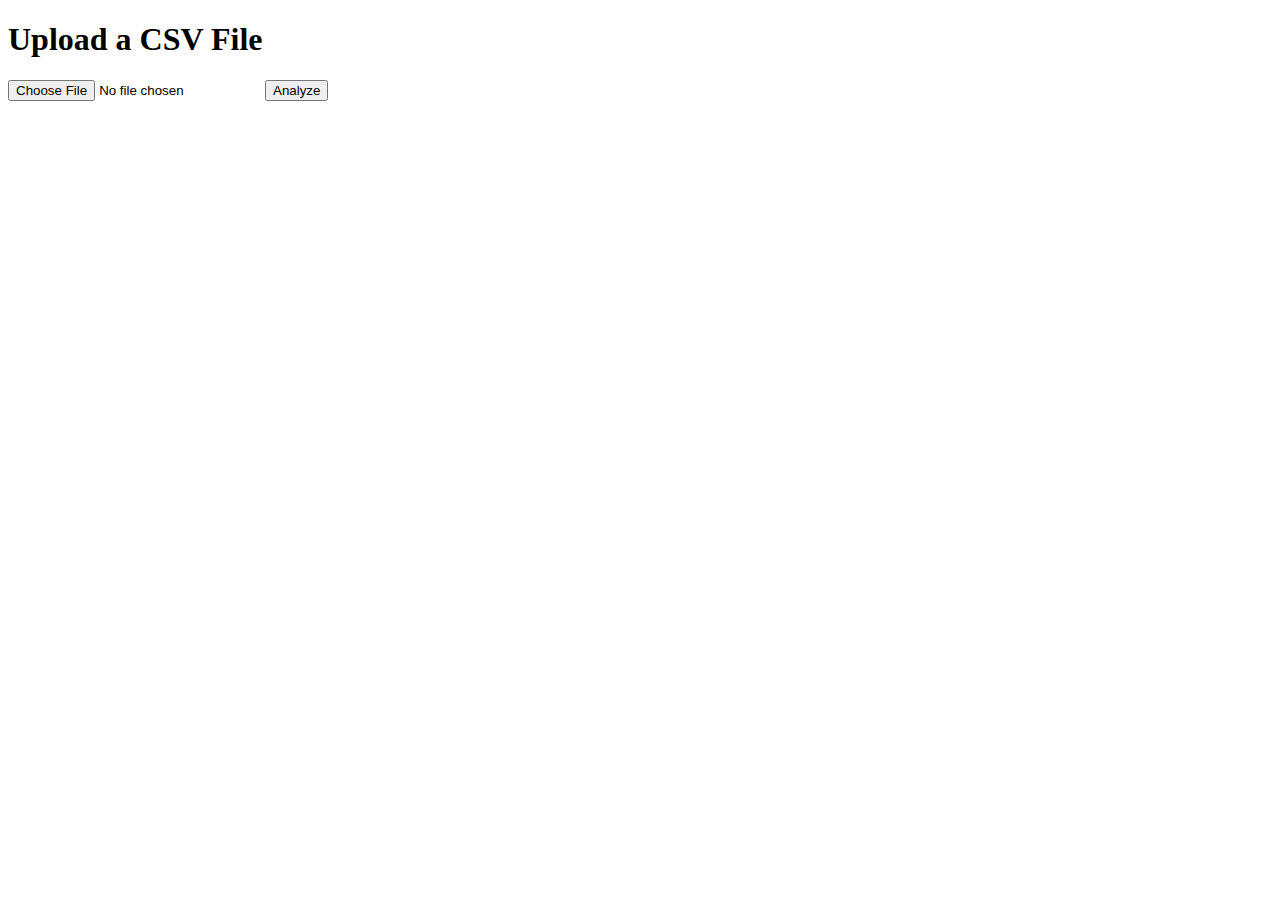
<file: templates/analyze.html>
<!DOCTYPE html>
<html lang="en">
<head>
    <meta charset="UTF-8">
    <meta name="viewport" content="width=device-width, initial-scale=1.0">
    <title>CSV Analyzer</title>
</head>
<body>
    <h1>Upload a CSV File</h1>
    <form action="/analyze" method="post" enctype="multipart/form-data">
        <input type="file" name="csv_file" accept=".csv">
        <input type="submit" value="Analyze">
    </form>
</body>
</html>
</file>
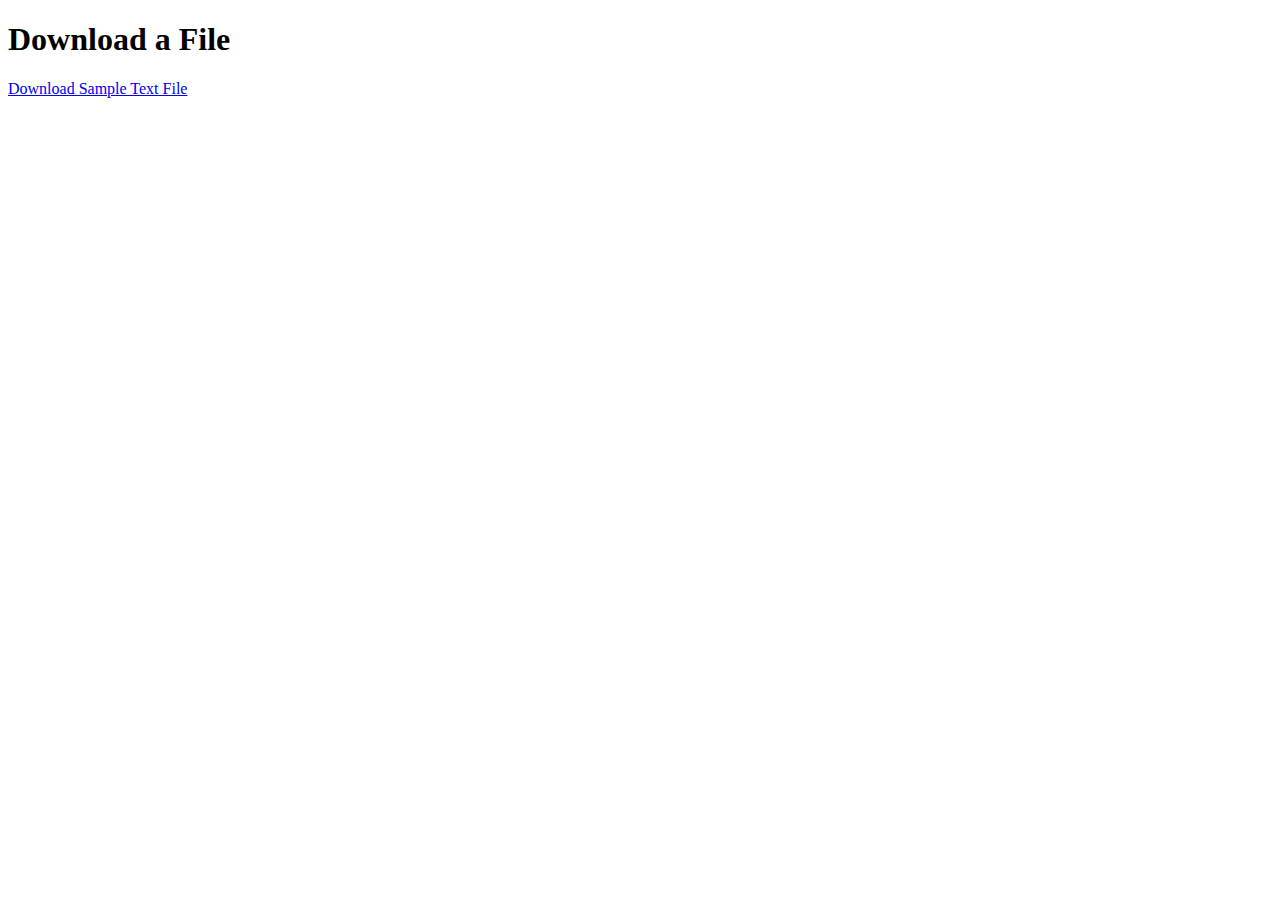
<file: templates/downloadgcs.html>
<!DOCTYPE html>
<html lang="en">
<head>
    <meta charset="UTF-8">
    <meta name="viewport" content="width=device-width, initial-scale=1.0">
    <title>Download Page</title>
</head>
<body>

    <h1>Download a File</h1>

    <a href="/download/sample.txt" download>Download Sample Text File</a>

</body>
</html>
</file>
